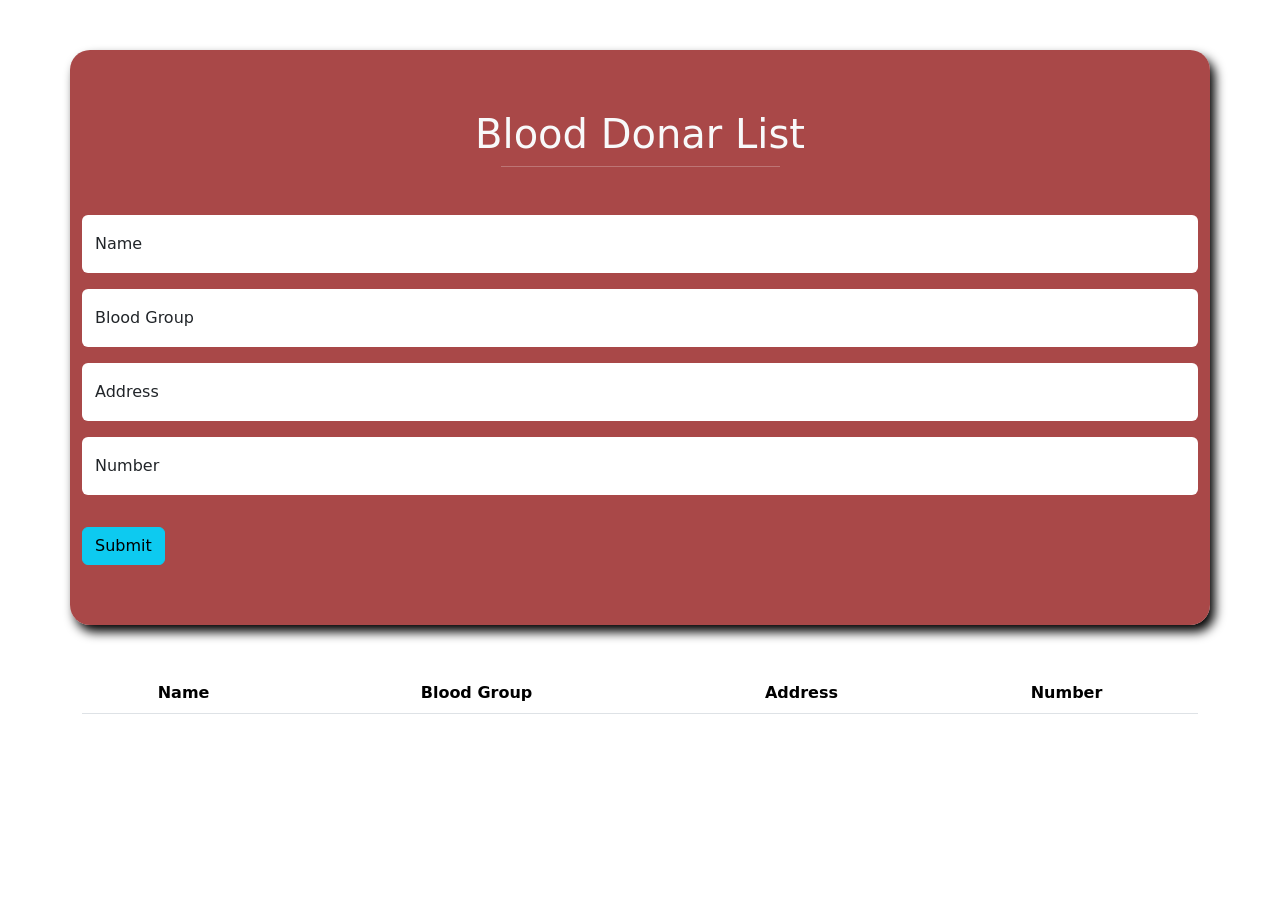
<file: index.html>
<!DOCTYPE html>
<html lang="en">

<head>
    <meta charset="UTF-8">
    <meta http-equiv="X-UA-Compatible" content="IE=edge">
    <meta name="viewport" content="width=device-width, initial-scale=1.0">
    <title>Document</title>

    <link rel="stylesheet" href="asset/css/style.css"> 
    <link href="https://cdn.jsdelivr.net/npm/bootstrap@5.1.3/dist/css/bootstrap.min.css" rel="stylesheet"
        integrity="sha384-1BmE4kWBq78iYhFldvKuhfTAU6auU8tT94WrHftjDbrCEXSU1oBoqyl2QvZ6jIW3" crossorigin="anonymous">
</head>

<body>
    <div class="container customContainer">
        <h1 class="text-center text-light">Blood Donar List</h1>
        <hr class="m-auto w-25 mb-5 text-light">
        <form>
            <div class="form-floating mb-3">
                <input type="text" class="form-control" id="name" placeholder="Name" autocomplete="off">
                <label for="name">Name</label>
            </div>
            <div class="form-floating mb-3">
                <input type="text" class="form-control" id="bloodgroup" placeholder="Blood Group" autocomplete="off">
                <label for="bloodgroup">Blood Group</label>
            </div>
            <div class="form-floating mb-3">
                <input type="text" class="form-control" id="address" placeholder="Address" autocomplete="off">
                <label for="address">Address</label>
            </div>
            <div class="form-floating mb-3">
                <input type="text" class="form-control" id="number" placeholder="Number" autocomplete="off">
                <label for="bloodgroup">Number</label>
            </div>
            <button type="submit" id="button"  class="btn btn-info mt-3">Submit</button>
        </form>
    </div>

    <div class="container text-center mt-5">
        <div class="insert-table">
            <table class="table">
                <thead>
                  <tr>
                    <th scope="col">Name</th>
                    <th scope="col">Blood Group</th>
                    <th scope="col">Address</th>
                    <th scope="col">Number</th>
                  </tr>
                </thead>
                <tbody id="tableData">
                  
                </tbody>
              </table>
        </div>
    </div>

    <script src="https://cdn.jsdelivr.net/npm/@popperjs/core@2.10.2/dist/umd/popper.min.js"
        integrity="sha384-7+zCNj/IqJ95wo16oMtfsKbZ9ccEh31eOz1HGyDuCQ6wgnyJNSYdrPa03rtR1zdB"
        crossorigin="anonymous"></script>
    <script src="https://cdn.jsdelivr.net/npm/bootstrap@5.1.3/dist/js/bootstrap.min.js"
        integrity="sha384-QJHtvGhmr9XOIpI6YVutG+2QOK9T+ZnN4kzFN1RtK3zEFEIsxhlmWl5/YESvpZ13"
        crossorigin="anonymous"></script>

        <script src="asset/js/main.js"></script>
</body>

</html>
</file>
<file: asset/css/style.css>
.customContainer {
    margin-top: 50px;
    background-color: #962020d1;
    padding: 60px;
    border-radius: 20px;
    box-shadow: 5px 7px 11px 0px black;
}

input{
    box-shadow: none !important;
    border: none !important;
}
.btn{
    box-shadow: none !important;
}
td:nth-child(2) {
    text-transform: uppercase;
}
td{
    text-transform: capitalize;
}
</file>
